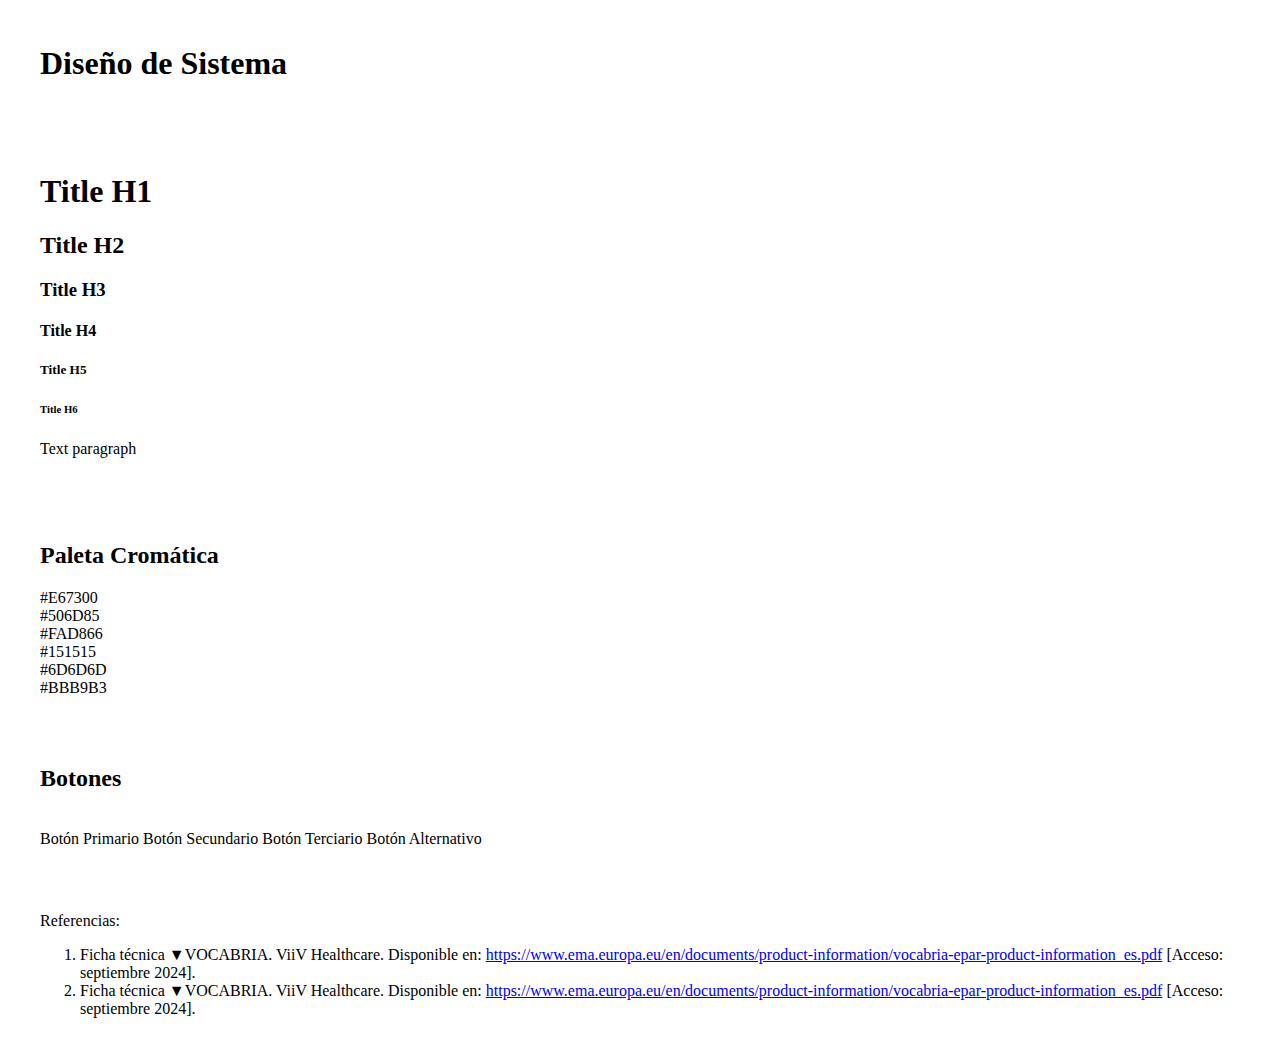
<file: estilos.html>
<!DOCTYPE html>
<html lang="es">
<head>
    <meta charset="UTF-8">
    <meta name="viewport" content="width=device-width, initial-scale=1.0">
    <title>Diseño de Sistema</title>
    <link rel="stylesheet" href="styles-gsk.css">
    <link rel="shortcut icon" href="favicon.ico" type="image/x-icon">
</head>
<body>
    <main style="display: flex;flex-direction: column;justify-content: flex-start;padding: 16px 32px;gap:3rem;">
        <header>
            <h1>Diseño de Sistema</h1>
        </header>
    
        <section id="titles">
            <h1>Title H1</h1>
            <h2>Title H2</h2>
            <h3>Title H3</h3>
            <h4>Title H4</h4>
            <h5>Title H5</h5>
            <h6>Title H6</h6>
            <p>Text paragraph</p>
        </section>
        
        <section id="colores">
            <h2>Paleta Cromática</h2>
            <div class="bg-primario px-16 py-16" style="width:250px;">#E67300</div>
            <div class="bg-secundario px-16 py-16" style="width:250px;">#506D85</div>
            <div class="bg-terciario px-16 py-16" style="width:250px;">#FAD866</div>
            <div class="bg-1 text-white px-16 py-16" style="width:250px;">#151515</div>
            <div class="bg-2 text-white px-16 py-16" style="width:250px;">#6D6D6D</div>
            <div class="bg-3 text-white px-16 py-16" style="width:250px;">#BBB9B3</div>
        </section>
    
        <section id="botones">
            <h2>Botones</h2>
            <br>
            <a class="boton-primario">Botón Primario</a>
            <a class="boton-secundario">Botón Secundario</a>
            <a class="boton-terciario">Botón Terciario</a>
            <a class="boton-alternativo">Botón Alternativo</a>
        </section>
    
        <footer>
            <div class="referencias">
                <p>Referencias:</p>
                <ol>
                    <li>Ficha técnica ▼VOCABRIA. ViiV Healthcare. Disponible en: <a class="link-referencias" href="https://www.ema.europa.eu/en/documents/product-information/vocabria-epar-product-information_es.pdf">https://www.ema.europa.eu/en/documents/product-information/vocabria-epar-product-information_es.pdf</a> [Acceso: septiembre 2024].</li>
                    <li>Ficha técnica ▼VOCABRIA. ViiV Healthcare. Disponible en: <a class="link-referencias" href="https://www.ema.europa.eu/en/documents/product-information/vocabria-epar-product-information_es.pdf">https://www.ema.europa.eu/en/documents/product-information/vocabria-epar-product-information_es.pdf</a> [Acceso: septiembre 2024].</li>
                </ol>
            </div>
        </footer>
    </main>
</body>
</html>
</file>
<file: styles-gsk.css>
/* Styles Home */
.logo-header {
    max-width: 300px;
}

#hero {
    min-height: 300px;
    background: rgb(230, 115, 0);
    background: linear-gradient(180deg, rgba(230, 115, 0, 1) 70%, rgba(255, 255, 255, 1) 70%);
    display: flex;
    align-items: center;
    justify-content: center;
    width: 100%;
    padding-top: 3rem;
}

#hero .container {
    background-position: top center;
    background-repeat: no-repeat;
    padding: 32px 32px;
    min-height: 550px;
    position: relative;
    display: flex;
    align-items: center;
    border-top-left-radius: 32px;
    border-top-right-radius: 32px;
}

.btn-volver-gskpro {
    color: var(--color-fondo);
    position: absolute;
    top: 60px;
    right: 110px;
    font-weight: bold;
}

.logos {
    position: absolute;
    top: -120px;
}

@media (max-width:1024px) {
    /* #hero {
        padding-top: 5rem;
        padding-left: 16px;
        padding-right: 16px;
    } */

    .logos {
        position: absolute;
        top: -200px;
        left: 0;
        right: 0;
    }

    #hero {
        display: block;
    }

    .btn-volver-gskpro {
        top: 0;
        right: 0;
        display: contents;
    }

    #hero .container {
        background-image: url(/images/banner-home-mobile.svg);
        background-size: contain;
    }

    .logos img {
        max-width: 550px;
        display: block;
        margin: auto;
    }
}

@media (max-width:1020px) {
    .link-volver-atras-mb {
        display: block !important;
        margin-right: auto;
        position: relative;
    }

    .link-volver-atras-mb::before {
        background-image: url(/images/corner-up-left-mb.svg);
        content: "";
        display: inline-block;
        width: 10px;
        height: 10px;
        margin-right: 8px;
        background-size: cover;
        background-repeat: no-repeat;
        background-position: center;
    }

    #hero {
        padding-top: 1rem;
    }
}

@media (min-width:1025px) {
    #hero .container {
        background-image: url('/images/banner-home.svg');
        background-size: contain;
    }

}


.progreso-tratamiento {
    display: flex;
    justify-content: space-around;
    align-items: center;
    gap: 50px;
    margin-bottom: 30px;
}

.paso {
    flex: 1;
    text-align: center;
    padding: 12px;
    border: 1.5px solid #506D85;
    border-radius: 30px;
    color: #506D85;
    position: relative;
    background-color: white;
}

.paso.activo {
    background-color: #506D85;
    color: white;
    font-weight: bold;
    border-color: #506D85;
}

.circulo-numero {
    display: inline-flex;
    justify-content: center;
    align-items: center;
    width: 30px;
    height: 30px;
    background-color: white;
    color: #506D85;
    font-weight: bold;
    border: 1.5px solid #506D85;
    border-radius: 50%;
    position: absolute;
    top: 7px;
    left: 25px;
    transform: translateX(-50%);
}


.paso:not(:last-child)::after {
    content: '';
    position: absolute;
    right: -15%;
    top: 50%;
    width: 50px;
    height: 1.5px;
    background-color: #506D85;
    z-index: -1;
}


.btn-orange2 {
    color: white;
    border: none;
    border-radius: 30px;
    padding: 15px 20px;
    cursor: pointer;
    width: 100%;
}

@media (max-width:768px) {

    .progreso-tratamiento {
        flex-direction: column;
        align-items: normal;
        gap: 20px;
    }

    .paso:not(:last-child)::after {
        content: '';
        position: absolute;
        top: 103%;
        left: 50%;
        height: 20px;
        width: 1.5px;
        background-color: #506D85;
        z-index: -1;
    }

    .link-volver-atras {
        display: none !important;
    }

}

/* Accordion */
.accordion {
    cursor: pointer;
    width: 100%;
    display: flex;
    justify-content: space-between;
    padding: 15px 30px;
    text-align: left;
    border: none;
    outline: none;
    transition: 0.4s;
    border: 1px solid #BBB9B3;
}

.arrow-accordion {
    width: 2px;
    background-image: url('/images/linea-acc.svg');
    background-size: cover;
    background-position: center;
    transform: rotate(90deg) !important;
    color: transparent !important;
    margin: 0px 20px;
}




.active,
.accordion:hover {
    background-color: white;
}

.panel {
    height: fit-content;
    background-color: transparent;
    opacity: 0;
    overflow: hidden;
}

.display-none {
    display: none;
}

.rotate-arrow-up {
    animation: arrowrotateup 300ms both;
    transition: 400ms;
}

.rotate-arrow-down {
    animation: arrowrotatedown 300ms both;
}

.accordion-disappear {
    animation: disappear 300ms both;
}

.accordion-appear {
    animation: appear 400ms both;
}

@keyframes appear {
    0% {
        display: none;
        opacity: 0;
        transform: translateY(-18px);
    }

    100% {
        display: flex;
        opacity: 1;
        transform: translateY(0);
    }
}

@keyframes disappear {
    0% {
        display: flex;
        opacity: 1;
        transform: translateY(0px);
        height: fit-content;
    }

    50% {
        opacity: 0.2;
    }

    100% {
        display: none;
        opacity: 0;
        transform: translateY(-18px);
    }
}

@keyframes arrowrotateup {
    0% {
        transform: rotate(0);
    }

    100% {
        transform: rotate(180deg);
    }
}

@keyframes arrowrotatedown {
    0% {
        transform: rotate(180deg);
    }

    100% {
        transform: rotate(0);
    }
}

/* Fin Accordion */

.bullet-orange {
    list-style: none;
    padding: 0;
    margin: 20px;
}

.bullet-orange li {
    position: relative;
    padding-left: 20px;
}

.bullet-orange li::before {
    content: '•';
    color: #E67300;
    font-size: 20px;
    position: absolute;
    left: 0;
    top: 0;
}

/* Footer */


.footer {
    background-color: #F7F7F6;
    padding: 30px 150px;
}


.footer-container {
    display: flex;
    justify-content: space-between;
    align-items: flex-start;
    max-width: 1100px;
    margin: 0 auto;
}

.footer-left {
    width: 40%;
}

.footer-button {
    background-color: #15717E;
    color: white;
    border: none;
    padding: 10px 20px;
    border-radius: 20px;
    cursor: pointer;
    width: 100%;
}


.footer-links {
    display: flex;
    justify-content: space-between;
    width: 50%;
}

.footer-links ul {
    list-style: none;
    padding: 0;
}

.footer-links li {
    margin-bottom: 8px;
}

.footer-links a {
    text-decoration: none;
    color: #15717E;
    font-weight: bold;
}

.footer-bottom-mobile {
    display: none;
}

@media (max-width:768px) {
    .footer {
        padding: 0px;

    }

    .footer-container {
        display: flex;
        flex-direction: column;
        align-items: center;
        justify-content: center
    }

    .footer-left {
        width: 100%;
    }


    .footer-links {
        display: flex;
        justify-content: center;
        width: 100%;
        flex-direction: row;
        gap: 30px;
    }



    .footer-links ul {
        margin: 0px;
    }

    .footer-bottom-mobile {
        display: block;

    }

    .footer-bottom {
        display: none;
    }

    .p-20 {
        padding: 20px;
    }
}

@media (min-width:768px) and (max-width:992px) {

    .footer {
        padding: 20px 30px;
    }

    .link-volver-atras {
        visibility: hidden;
    }

}

@media (min-width:1300px) {
    /* #hero .container {
        min-height: 630px;
    } */
}

@media (max-width:768px) {
    .txt-planificador {
        margin-top: 40px;
    }

    .w-100-mb {
        width: 100%;
    }
}


.footer-button:hover {
    background-color: white;
    color: #15717E;
    border: 2px solid #15717E;
}

.links-external li a::before {
    content: url('/images/external-link.png');
    display: inline-block;
    margin-right: 8px;
    vertical-align: middle;
}

.footer-button a {
    color: white;
    text-decoration: none;
}

.footer-button a:hover {
    color: #15717E;
}

@media (max-width: 520px) {
    #hero .container {
        background-image: url(/images/banner-home-mobile.svg);
        min-height: 350px;
    }
}

/* @media (max-width: 1030px) {
    #hero .container {
        background-position: inherit;
    }
} */


#hero .container.banner-no-comenzo {
    background-image: url(/images/banner-no-comenzo.svg);
    background-size: contain;
    min-height: 315px;
}

@media (max-width:768px) {
    #hero .container.banner-no-comenzo {
        background-image: url(/images/banner-no-comenzo-mobile.svg);
        min-height: 315px;
    }

}


@media (min-width:768px) and (max-width:992px) {
    #hero .container.banner-no-comenzo {
        min-height: 215px;
    }
}

.contenedor-columnas {
    display: flex;
    gap: 20px;
    justify-content: space-between;
}

.columna {
    flex: 1;
}

.columna-question {
    min-height: 180px;
}

@media (max-width:768px) {
    .contenedor-columnas {
        display: flex;
        flex-direction: column;
        gap: 0px !important;
    }
}

@media (min-width:768px) and (max-width:1030px) {
    .columna-question {
        min-height: 220px !important;
    }
}

.btn-volver {
    background-color: #506D85;
    padding: 15px 20px;
    border-radius: 30px;
    width: 225px;
    margin: auto;
    color: white;
    text-decoration: none;
    font-size: 14px;
}

.container-inyeccion {
    background-image: url(/images/inyeccion-bg.svg);
    background-size: contain;
    background-position: left;
    background-repeat: no-repeat;
    width: 100%;
    height: 100%;
}

/* .container {
    max-width: 1100px;
} */

/*Estilos modal*/


/* Modal */
.modal {
    /*display: none;*/
    position: fixed;
    z-index: 1000;
    left: 0;
    top: 0;
    width: 100%;
    height: 100%;
    background-color: rgba(0, 0, 0, 0.5);
    justify-content: center;
    align-items: center;
    backdrop-filter: blur(5px);
    -webkit-backdrop-filter: blur(5px);
}

.modal-contenido {
    background-color: #fff;
    padding: 20px;
    border-radius: 8px;
    position: relative;
}

.cerrar {
    position: absolute;
    top: 10px;
    right: 15px;
    font-size: 20px;
    color: #aaa;
    cursor: pointer;
}

.cerrar:hover {
    color: #000;
}


.d-none {
    display: none;
}

.no-scroll {
    overflow: hidden;
}



@media (min-width:768px) {
    .paso:not(:last-child)::after {
        content: '';
        position: absolute;
        top: 50%;
        left: 100%;
        width: 100%;
        height: 2px;
        background-color: #506D85;
        transform: translateY(-50%);
        z-index: 0;
    }


}

@media (min-width: 768px) and (max-width: 1000px) {
    .progreso-tratamiento {
        gap: 10px;
    }

    .circulo-numero {

        width: 20px;
        height: 20px;
        top: 12px;
        left: 19px;
    }
}

.columna>div {
    min-height: 220px;
}

@media (min-width:768px) and (max-width:1030px) {
    .columna>div {
        min-height: 285px;
    }
}

.link-volver-atras {
    display: inline-flex;
    align-items: center;
    margin-right: auto;
    position: relative;
}

.link-volver-atras::before {
    content: "";
    display: inline-block;
    width: 10px;
    height: 10px;
    margin-right: 8px;
    background-image: url('/images/corner-up-left.svg');
    background-size: cover;
    background-repeat: no-repeat;
    background-position: center;
}

.link-volver-atras-mb {
    display: none;
}
</file>
